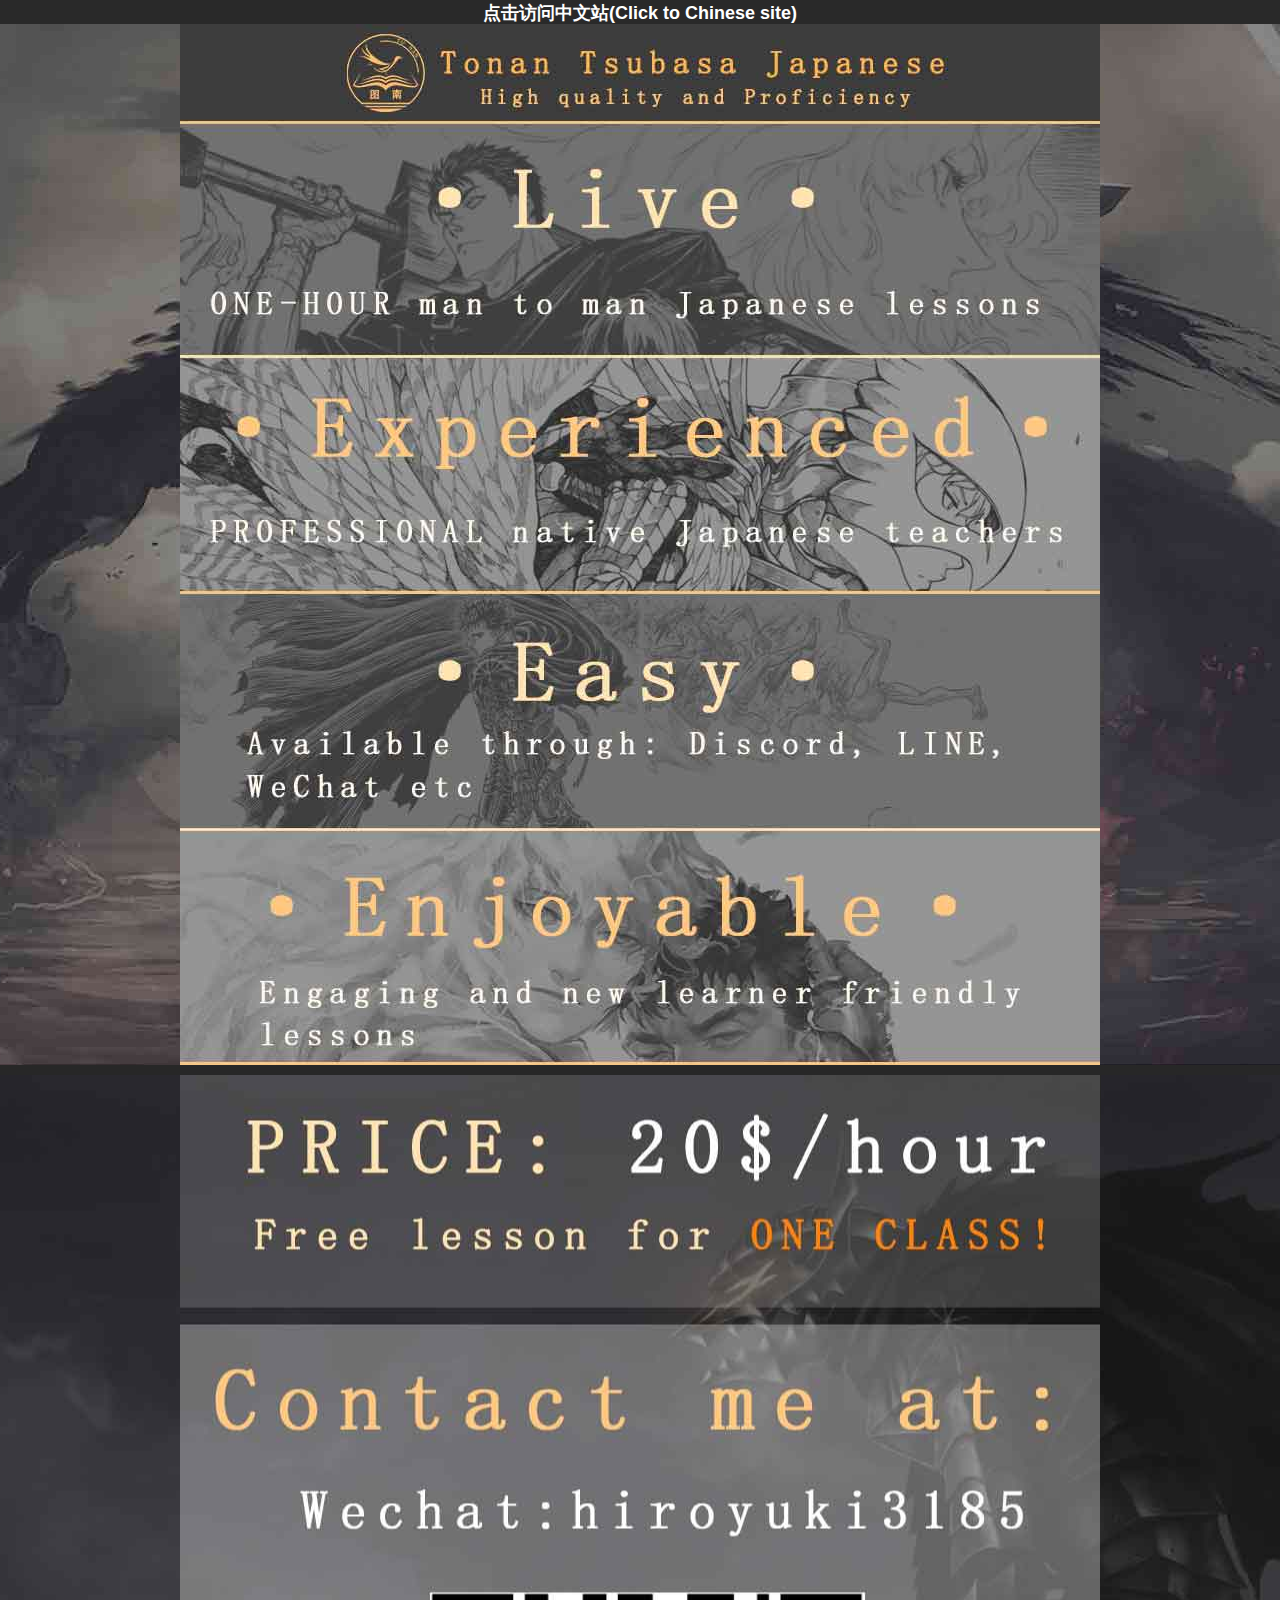
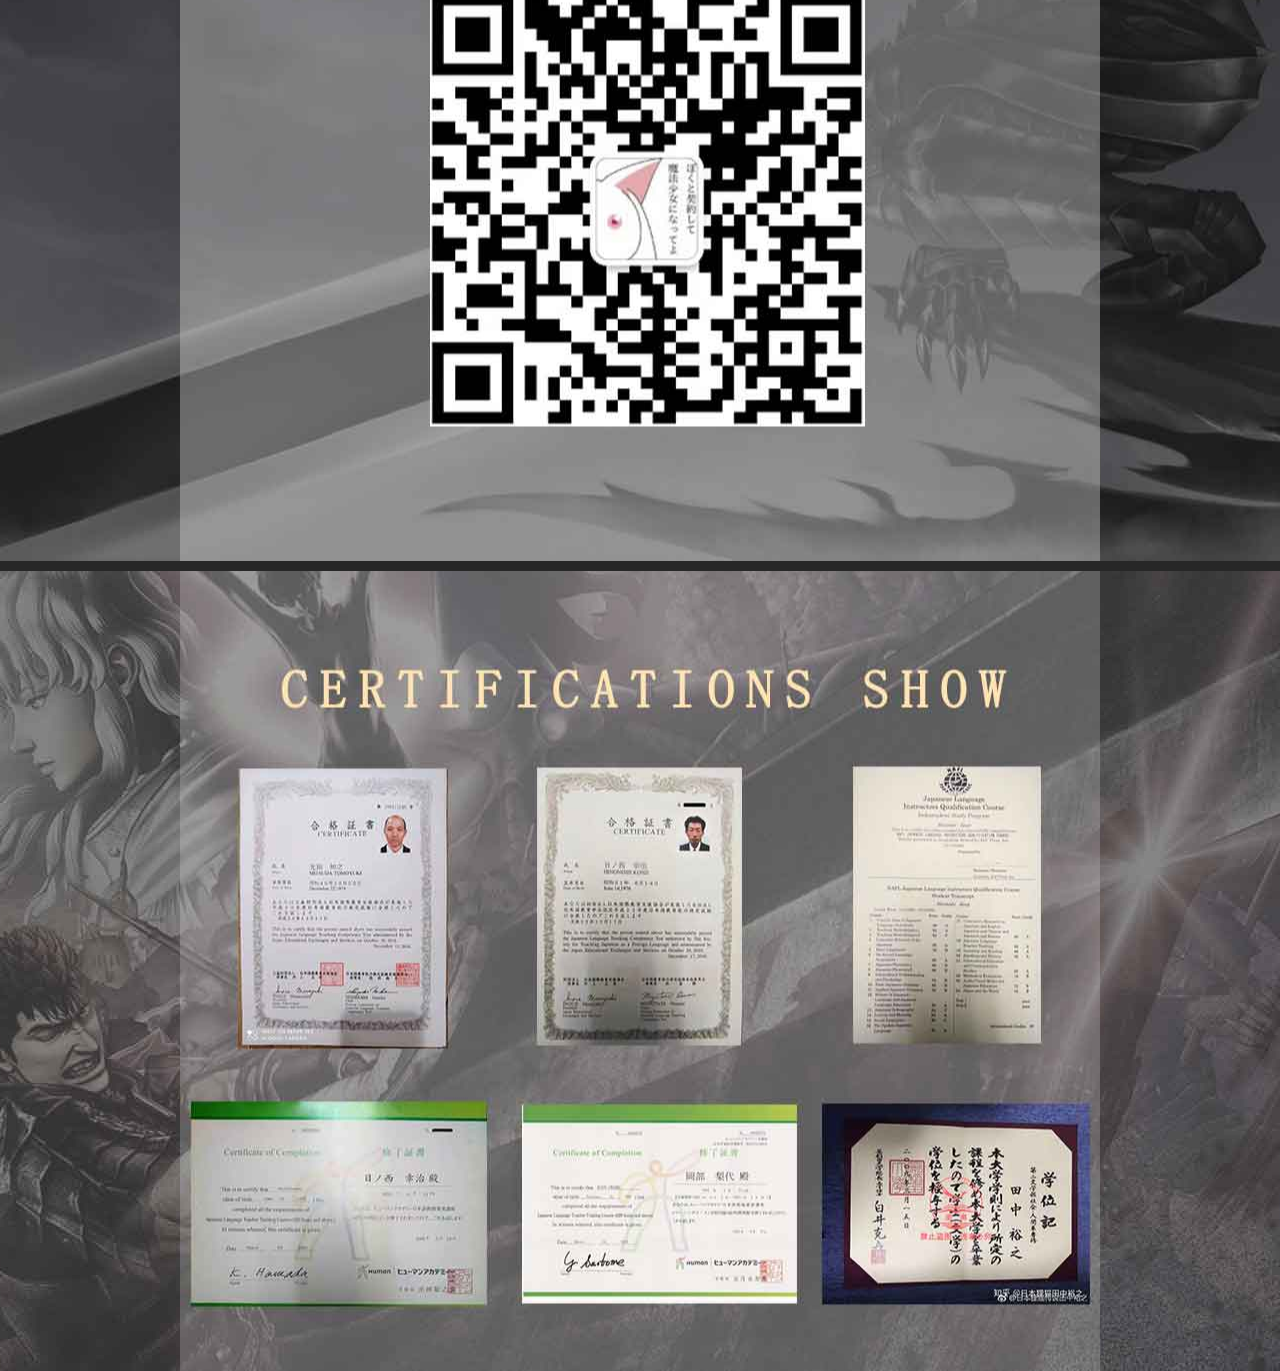
<file: english.html>
<script>
    // 检测是否访问主站
    var main_site_reg = /www.tunan.vip/;
    var main_site = location.href;
    // 监测到在主站才判断
    if (main_site_reg.test(main_site)) {
        // 跳转
        for (const key in navigator.languages) {
            // 检测海外用户,切换对应界面
            if (navigator.languages[key] == 'ja') {
                // 忽略路径中转义符, 按/分开
                var now_site = location.pathname.replace("\/","\/").split('\/');
                // 查找最后index,主站为'',锚点不影响
                var res = now_site[now_site.length-1];
                // 拼接以访问对应文件
                location.href = 'https://mizutsuki.github.io/tunan/' + res;
            }
            else{
                console.log('正在访问主站......');
            }
        }
    }
</script>
<!DOCTYPE html>
<html lang="en">
<head>
    <meta charset="UTF-8">
    <meta http-equiv="X-UA-Compatible" content="IE=edge">
    <meta name="viewport" content="width=device-width, initial-scale=1.0, maximum-scale=1.0, minimum-scale=1.0, user-scalable=0">
    <meta itemprop="name" name="keywords" content="Japanese language, online Japanese lessons,learning Japanese,Japanese vocabulary and grammar" />
    <meta itemprop="description" name="description" content="The fastest, easiest, and most fun way to learn Japanese and Japanese culture. Start speaking Japanese in minutes with audio and video lessons" />
    <meta name="keywords" content="Japanese language, online Japanese lessons,learning Japanese,Japanese vocabulary and grammar">
    <title>Tonan Tsubasa Japanese - learning japanese online with native speaker</title>
    <link rel="shortcut icon" href="favico.ico" type="image/x-icon">
    <link rel="stylesheet" href="css/common.css">
    <link rel="stylesheet" href="css/english.css">
</head>
<body style="background-color: rgb(41, 41, 41);">
    <!-- 访问中文站 -->
    <div style="width: 100%; height: 1.5rem;">
        <h2 style="text-align: center;">
            <a href="https://www.tunan.vip/" style="color:white;">
                点击访问中文站(Click to Chinese site)
            </a>
        </h2>
    </div>
    
    <!-- 标题 -->
    <header>
        <div class="m m_jpg1"></div>
        <div class="w">
            <div></div>
        </div>
    </header>
    <!-- 分割线 -->
    <div class="cutline"></div>
    <section class="body1">
        <div class="m m_jpg2"></div>
        <div class="w bkb2">
            <div></div>
        </div>
    </section>
    <!-- 分割线 -->
    <div class="cutline"></div>
    <section class="body2">
        <div class="m m_jpg3"></div>
        <div class="w bkb3">
            <div></div>
        </div>
    </section>
</body>
</html>
</file>
<file: css/common.css>
/* 把我们所有标签的内外边距清零 */
* {
    margin: 0;
    padding: 0;
    /* css3盒子模型 */
    box-sizing: border-box;
}
/* em 和 i 斜体的文字不倾斜 */
em,
i {
    font-style: normal
}
/* 去掉li 的小圆点 */
li {
    list-style: none
}

img {
    /* border 0 照顾低版本浏览器 如果 图片外面包含了链接会有边框的问题 */
    border: 0;
    /* 取消图片底侧有空白缝隙的问题 */
    vertical-align: middle
}

button {
    /* 当我们鼠标经过button 按钮的时候，鼠标变成小手 */
    cursor: pointer
}

a {
    color: #666;
    text-decoration: none
}

a:hover {
    color: #c81623
}

button,
input {
    /* "\5B8B\4F53" 就是宋体的意思 这样浏览器兼容性比较好 */
    font-family: Microsoft YaHei, Heiti SC, tahoma, arial, Hiragino Sans GB, "\5B8B\4F53", sans-serif;
    /* 默认有灰色边框我们需要手动去掉 */
    border: 0; 
    outline: none;
}

body {
    /* CSS3 抗锯齿形 让文字显示的更加清晰 */
    -webkit-font-smoothing: antialiased;
    background-color: #fff;
    font: 12px/1.5 Microsoft YaHei, Heiti SC, tahoma, arial, Hiragino Sans GB, "\5B8B\4F53", sans-serif;
    color: #666
}

.hide,
.none {
    display: none
}
/* 清除浮动 */
.clearfix:after {
    visibility: hidden;
    clear: both;
    display: block;
    content: ".";
    height: 0
}

.clearfix {
    *zoom: 1
}
</file>
<file: css/english.css>
/* 手机页面 */
 @media screen and (max-width: 930px) {
    .m{
        display: block !important;
    }
    .w{
        display: none !important;
    }
    /* 头部 */
    header{
        height: 113vw !important;
    }
    .m{
        width: 100vw;
        display: block;
        content: "";
        background-repeat: no-repeat;
        background-size: 100%;
    }
    .m_jpg1{
        height: 113vw;
        background-image: url('../enimages/clip1.jpg');
    }
    /* 第一块 */
    .body1{
        height: 113vw !important;
    }
    .m_jpg2{
        height: 113vw;
        background-image: url('../enimages/clip3_1.jpg');
    }
    /* 第二块 */
    .body2{
        height: 87vw !important;
    }
    .m_jpg3{
        height: 87vw;
        background-image: url('../enimages/clip4.1.jpg');
    }
}
/* 电脑页面 */
.m{
    display: none;
}
header{
    width: 100%;
    height: 1041px;
}
header > div{
    width: inherit;
    height: inherit;
    background-repeat: no-repeat;
    background-position:center;
    background-image: url('../enimages/bkb1_01.jpg');
    /* background-size: 100%; */
}
header > div >div{
    height: 100%;
    width: 100%;
    line-height: 100%;
    background-position: center;
    background-repeat: no-repeat;
    background-image: url('../enimages/clip1.jpg');
}
/* 第二块 */
section{
    width: 100%;
}
.body1{
    height: 1086px;
}
section > div{
    width: inherit;
    height: inherit;
    background-repeat: no-repeat;
    background-position:center;   
}
.bkb2{
    background-image: url('../enimages/bkb2.jpg');
}
.bkb2 > div{
    height: 100%;
    width: 100%;
    line-height: 100%;
    background-position: center;
    background-repeat: no-repeat;
    background-image: url('../enimages/clip3_1.jpg');
}
.body2{
    height: 800px;
}
/* 第三块 */
.bkb3{
    background-image: url('../enimages/bkb3.jpg');
}
.bkb3 > div{
    height: 100%;
    width: 100%;
    line-height: 100%;
    background-position: center;
    background-repeat: no-repeat;
    background-image: url('../enimages/clip4.1.jpg');
}
/* 分割线 */
.cutline{
    width: 100%;
    height: 10px;
    background-color: rgb(39, 39, 39);
}
</file>
